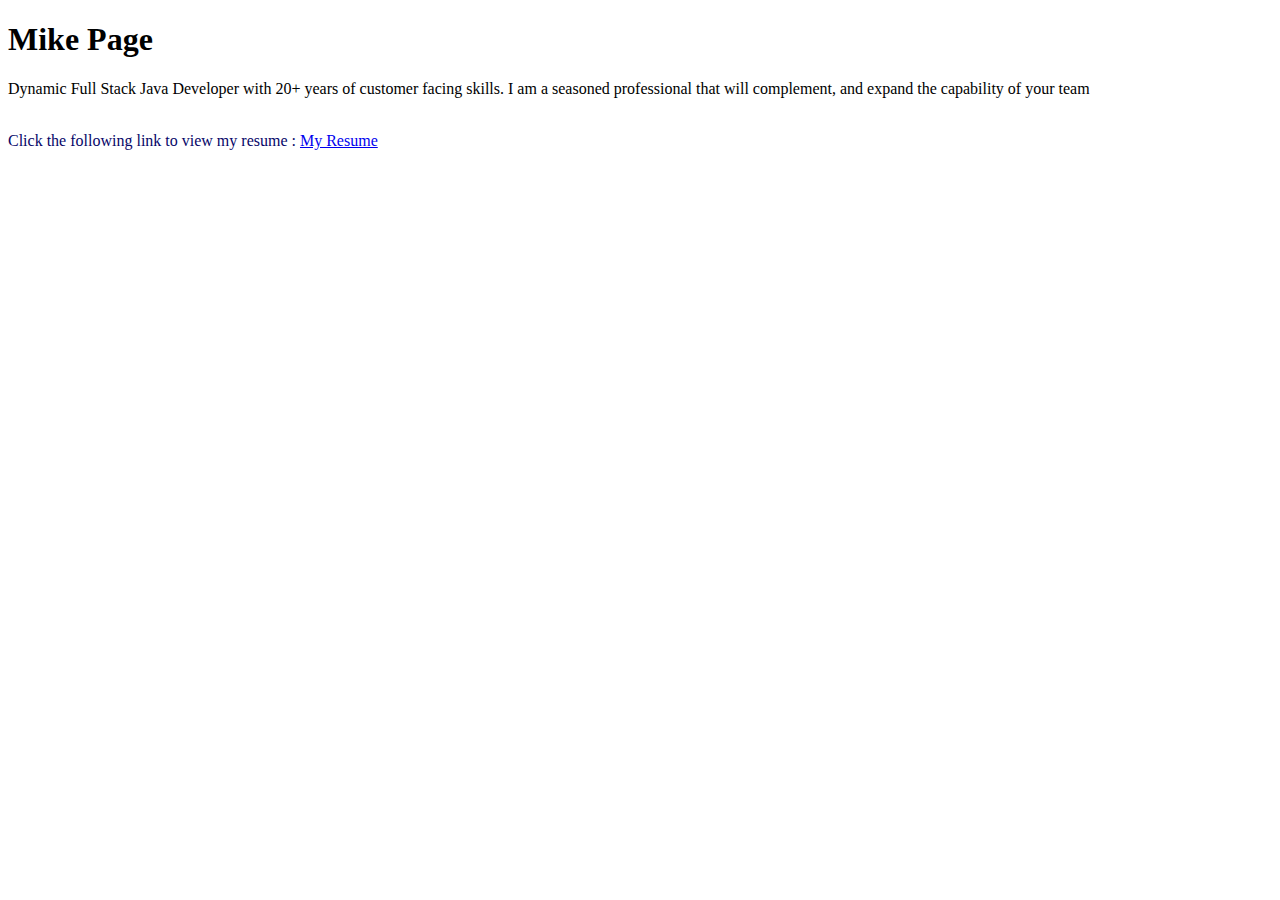
<file: index.html>
<!doctype html>
<html land="en">
<head>
    <title>Mike Page - Full Stack Java Develper</title>
    <style>
        /* used to alter by tag */
        span {
            color:rgb(6, 5, 104);
        }
        /* # denotes an attribute */
        #lname{
            color: rgb(148, 123, 123);
        }
        /* . denotes a class */
        .alwaysblue {
            color: rgb(109, 109, 248);
        }
        .doublesize {
            font-size: 4em;
        }
    </style>
</head>
<body>
    <h1>Mike Page</h1>  
    <p>Dynamic Full Stack Java Developer with 20+ years of customer facing skills. I am a seasoned professional that will complement, and expand the capability of your team</p>
    <br />
    <span>Click the following link to view my resume :</span>
    
    <span>
        <a href="file:///C:/html-sandbox/cv.html">
            My Resume</a>
    </span>
    <!-- Comment format for html cntrl / will toggle comment format-->
</body>

</html>
</file>
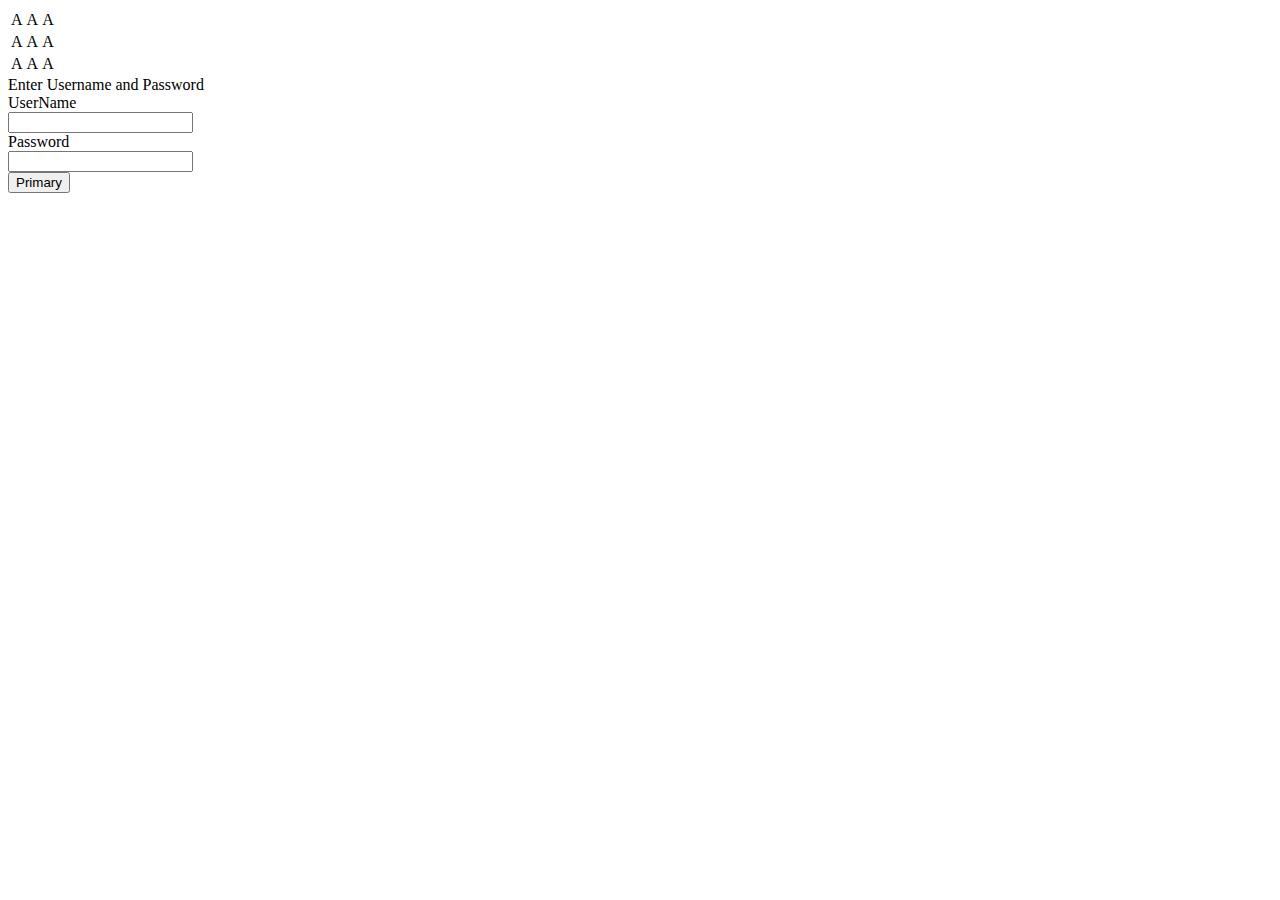
<file: css/bootstrap.html>
<!DOCTYPE html>
<html lang="en">
<head>   
    <title>Document</title>        
        <link rel="stylesheet" 
        href="https://stackpath.bootstrapcdn.com/bootstrap/4.1.3/css/bootstrap.min.css" 
        integrity="sha384-MCw98/SFnGE8fJT3GXwEOngsV7Zt27NXFoaoApmYm81iuXoPkFOJwJ8ERdknLPMO" 
        crossorigin="anonymous">

</head>
<body>
    <table class="table table-sm">
        <tr>
            <td>A</td>
            <td>A</td>
            <td>A</td>
        </tr>
        <tr>
                <td>A</td>
                <td>A</td>
                <td>A</td>
            </tr>
            <tr>
                    <td>A</td>
                    <td>A</td>
                    <td>A</td>
                </tr>
    </table>
    <label for="basic-url">Enter Username and Password</label>
<div class="input-group mb-3">
  <div class="input-group-prepend">
    <span class="input-group-text" id="basic-addon3">UserName</span>
  </div>
  <input type="text" class="form-control" id="basic-url" aria-describedby="basic-addon3">
</div>
<div class="input-group mb-3">
        <div class="input-group-prepend">
          <span class="input-group-text" id="basic-addon3">Password</span>
        </div>
        <input type="text" class="form-control" id="basic-url" aria-describedby="basic-addon3">
      </div>


    <button class="btn btn-primary">Primary</button>
</body>
</html>
</file>
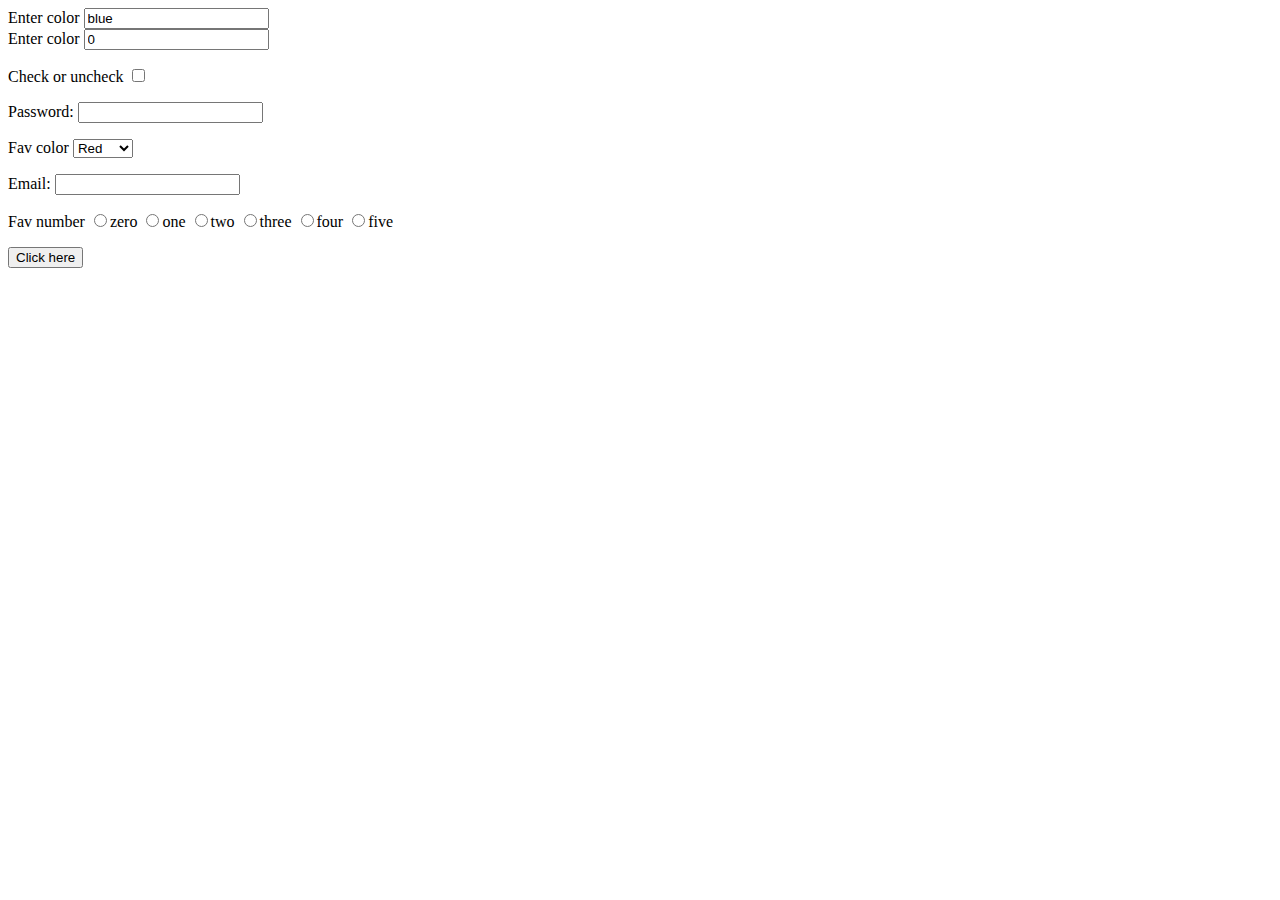
<file: css/newform.html>
<!DOCTYPE html>
<html lang="en">
<head>
    <meta charset="UTF-8">
    <meta name="viewport" content="width=device-width, initial-scale=1.0">
    <meta http-equiv="X-UA-Compatible" content="ie=edge">
    <title>Document</title>
</head>
<body>
    <form method="GET" action="newform.html">
        <span>Enter color</span>
        <input type="text" name="color" value="blue">       
        <br />
       <span>Enter color</span>
        <input type="text" name="number" value="0">
        
        <p>
            <span>Check or uncheck</span>
            <input type="checkbox" name="YorN">
        </p>
        <p>
            <span>Password:</span>
            <input type="password" name="eieio">
        </p>
        <p>
            <span>Fav color</span>
            <select name="favcolor">
                <option value="R">Red</option>
                <option value="G">Green</option>
                <option value="B">Blue</option>
            </select>
        </p>
        <p>
                <span>Email:</span>
                <input type="email" name="email">
            </p>
            <p>
                    <span>Fav number</span>
                    <input type="radio" name="0">zero
                    <input type="radio" name="1">one
                    <input type="radio" name="2">two
                    <input type="radio" name="3">three
                    <input type="radio" name="4">four
                    <input type="radio" name="5">five
                </p>
        <button type="submit">Click here</button>
    </form>
    
</body>
</html>
</file>
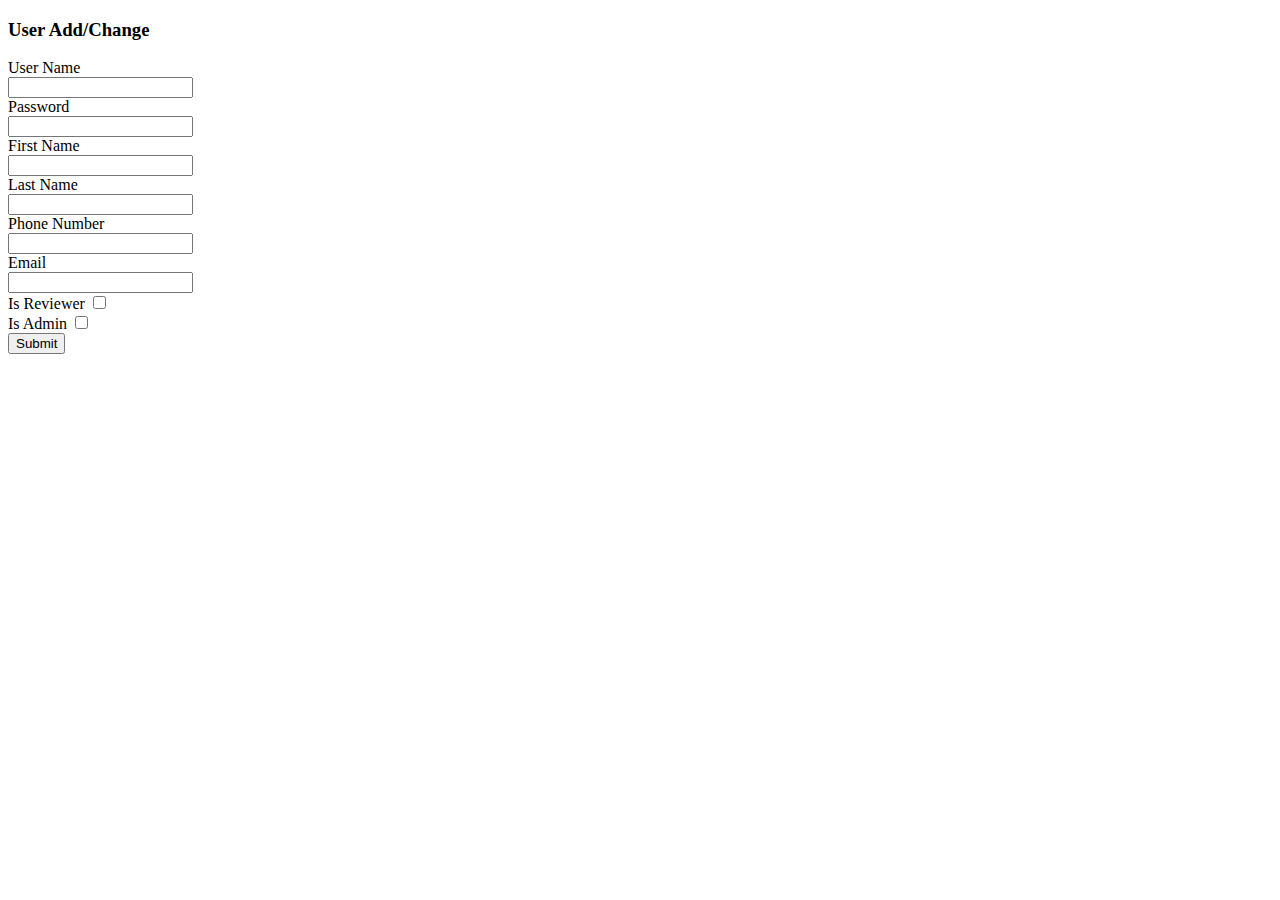
<file: css/User.html>
<!DOCTYPE html>
<html lang="en">
<head>     
    <title>User Add</title>
    <link rel="stylesheet" 
        href="https://stackpath.bootstrapcdn.com/bootstrap/4.1.3/css/bootstrap.min.css" 
        integrity="sha384-MCw98/SFnGE8fJT3GXwEOngsV7Zt27NXFoaoApmYm81iuXoPkFOJwJ8ERdknLPMO" 
        crossorigin="anonymous">
</head>
<body>
    <h3>User Add/Change</h3>
        
        <div class="input-group input-group-sm mb-3">
          <div class="input-group-prepend">
            <span class="input-group-text" id="basic-addon3">User Name</span>
          </div>
          <input type="text" class="form-control" aria-label="Sizing example input" aria-describedby="inputGroup-sizing-sm">

        </div>
        
        <div class="input-group input-group-sm mb-3">
          <div class="input-group-prepend">
            <span class="input-group-text" id="basic-addon3">Password</span>
          </div>
          <input type="text" class="form-control" aria-label="Sizing example input" aria-describedby="inputGroup-sizing-sm">

        </div>
       
        <div class="input-group input-group-sm mb-3">
          <div class="input-group-prepend">
            <span class="input-group-text" id="basic-addon3">First Name</span>
          </div>
          <input type="text" class="form-control" aria-label="Sizing example input" aria-describedby="inputGroup-sizing-sm">

        </div>
        
        <div class="input-group input-group-sm mb-3">
          <div class="input-group-prepend">
            <span class="input-group-text" id="basic-addon3">Last Name</span>
          </div>
          <input type="text" class="form-control" aria-label="Sizing example input" aria-describedby="inputGroup-sizing-sm">

        </div>
        
        <div class="input-group input-group-sm mb-3">
          <div class="input-group-prepend">
            <span class="input-group-text" id="basic-addon3">Phone Number</span>
          </div>
          <input type="text" class="form-control" aria-label="Sizing example input" aria-describedby="inputGroup-sizing-sm">

        </div>
         
        <div class="input-group input-group-sm mb-3">
          <div class="input-group-prepend">
            <span class="input-group-text" id="basic-addon3">Email</span>
          </div>
          <input type="text" class="form-control" aria-label="Sizing example input" aria-describedby="inputGroup-sizing-sm">

        </div>
        <div>
                <label for="basic-url">Is Reviewer</label>
                <input type="checkbox">
                
        </div>
    
                <label for="basic-url">Is Admin</label>
                <input type="checkbox">
                
        </div>
        <br />
        <button type="button" class="btn btn-primary">Submit</button>
                                           

    
</body>
</html>
</file>
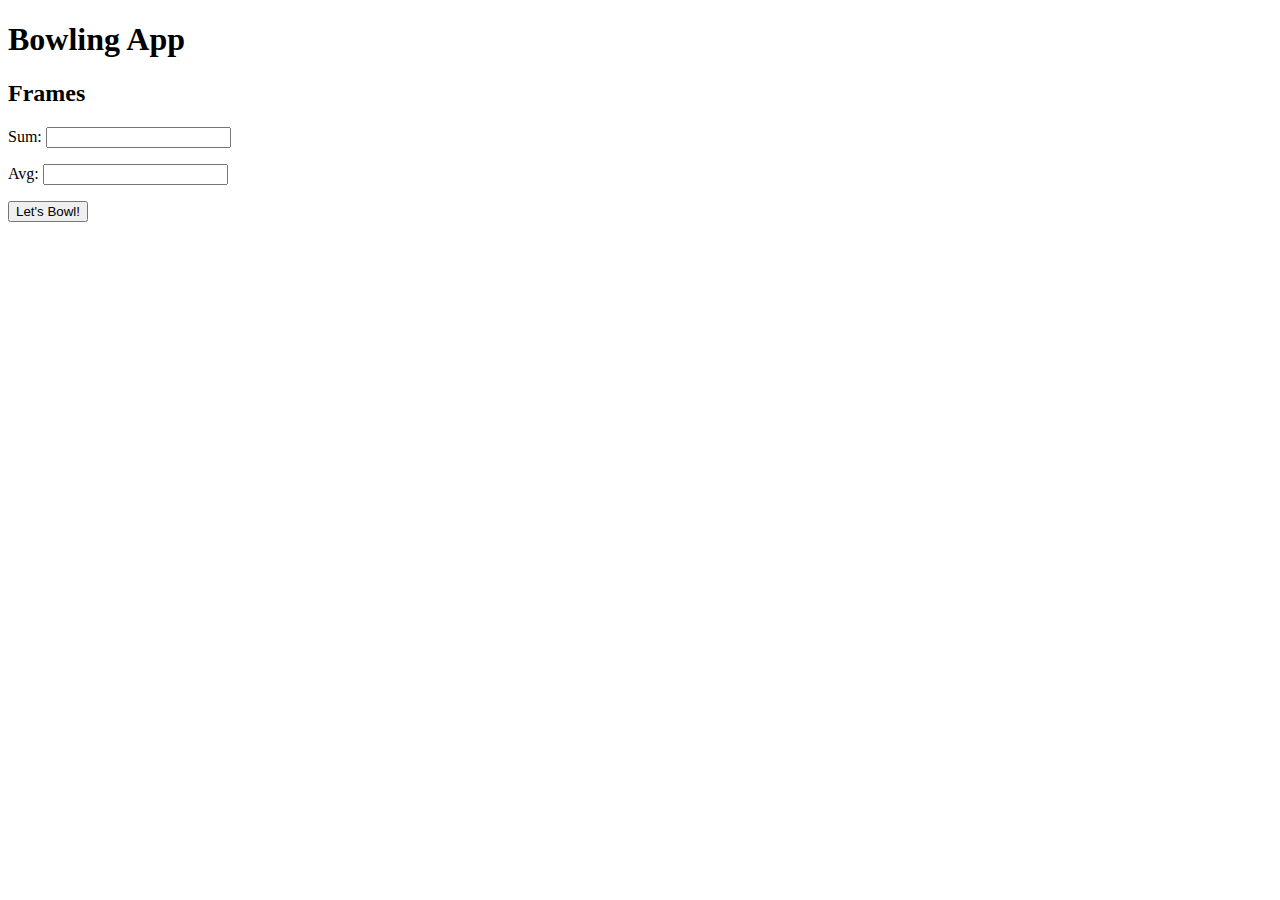
<file: Demo/bowling.html>
<!DOCTYPE html>
<html lang="en">

<head>
    <meta charset="UTF-8">
    <meta name="viewport" content="width=device-width, initial-scale=1.0">
    <meta http-equiv="X-UA-Compatible" content="ie=edge">

    <title>Bowling</title>
    <script src="https://ajax.googleapis.com/ajax/libs/jquery/3.3.1/jquery.min.js"></script>
    <script>
        function fillArraySumAndAvg() {
            //var framesCtrl = getRefById('frames');
            //var sumCtrl = getRefById('sum');
            // var avgCtrl = getRefById('avg');

            var scores = [];

            var sum = 0;
            for (var idx = 0; idx < 10; idx++) {
                let s = getRandomNumber();
                scores.push(s);
                sum += s;
            }
            var avg = sum / scores.length;
            console.log(scores, sum, avg);

            //framesCtrl.textContent = scores.join();
            //sumCtrl.value = sum;
            // avgCtrl.value = avg;
            $('#frames').text(scores);
            $('#sum').val(sum);
            $('#avg').val(avg);
        }


        function getRandomNumber() {
            return Math.floor(Math.random() * 11);
        }

        function getRefById(id) {
            return document.getElementById(id);
        }
    </script>
</head>

<body>
    <h1>Bowling App</h1>
    <h2>Frames</h2>
    <p id='frames'>


    </p>
    <p>Sum: <input type="text" id="sum"></p>
    <p>Avg: <input type="text" id="avg"></p>
    <button onclick="fillArraySumAndAvg()">Let's Bowl!</button>

</body>

</html>
</file>
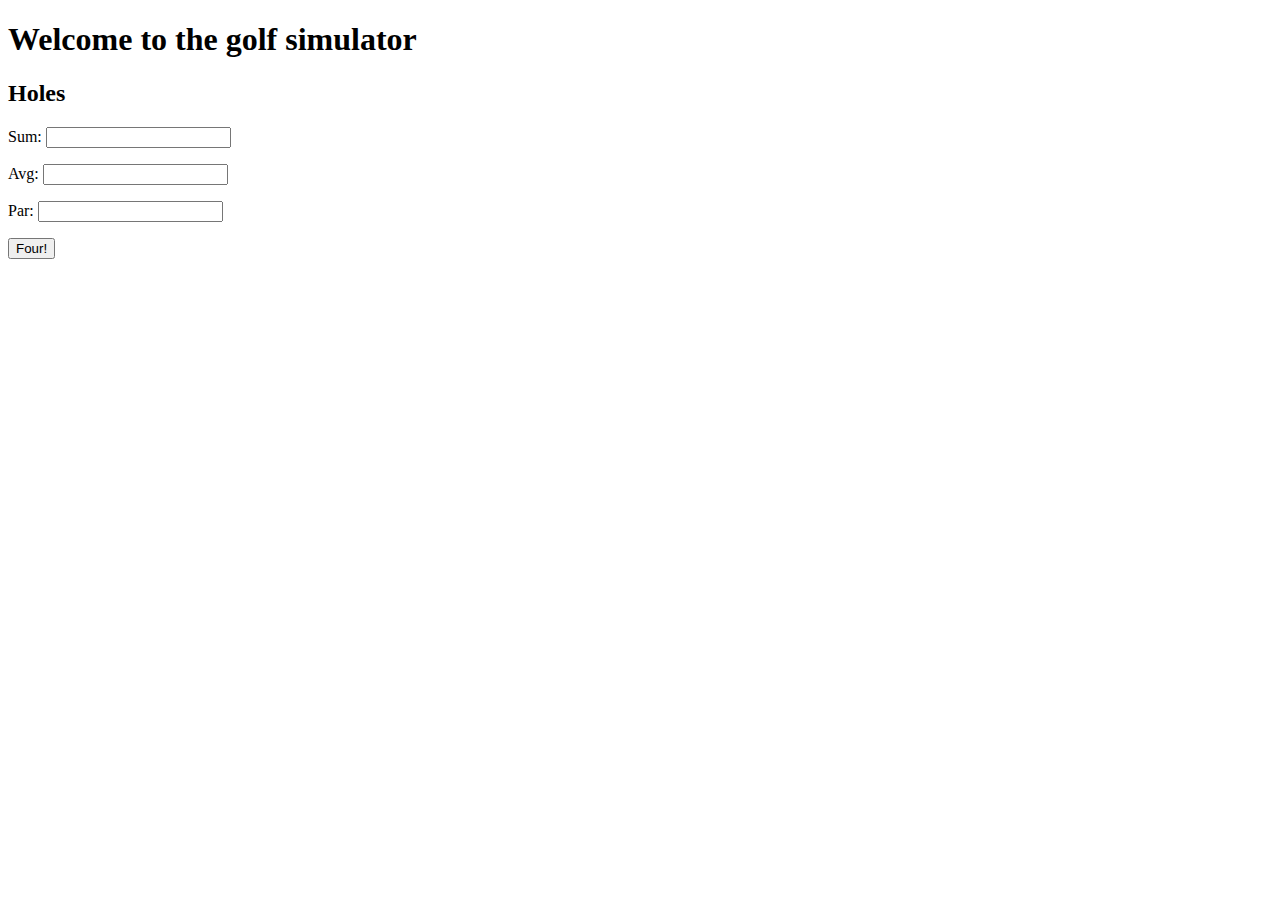
<file: Demo/golf.html>
<!DOCTYPE html>
<html lang="en">
<head>
    <meta charset="UTF-8">
    <meta name="viewport" content="width=device-width, initial-scale=1.0">
    <meta http-equiv="X-UA-Compatible" content="ie=edge">
    <title>A good walk spoiled</title>
    <script src="https://ajax.googleapis.com/ajax/libs/jquery/3.3.1/jquery.min.js"></script>
    <script>
        function fillArraySumAndAvg() {
           // var holesCtrl = getRefById("holes");
           // var sumCtrl = getRefById("sum");
           // var avgCtrl = getRefById("avg");
            var scores = [];
            var sum = 0;
            var par = 72;
            for(var idx = 0; idx < 18; idx ++){
            let s = getRandomNumber();
            scores.push(s);
            sum += s;
            }
            var avg = sum/scores.length;
            //holesCtrl.textContent = scores.join();
            //sumCtrl.value = sum;
            //avgCtrl.value = avg;
            $("#holes").text(scores);
            $("#sum").val(sum);
            $("#avg").val(avg);

            var ou = (sum - par);
            if (ou > 0){
                $("#par").val("You're over par by: " + ou);
            }
            else if (ou < 0) {
                $("#par").val("You're under par by: " + Math.abs(ou));
            }
            else {
              $("#par").val("You shot par: " + par);
            }
        }

        function getRandomNumber() {
            return Math.floor(Math.random() * 8) + 1;
        }

        function getRefById(id) {
            return getElementById(id);
        }   

    
    </script>

</head>
<body>
    <h1>Welcome to the golf simulator</h1>
    <h2>Holes</h2>
    <p id = "holes"></p>
    <p>Sum: <input type = "text" id = "sum"></p>
    <p>Avg: <input type = "text" id = "avg"></p>
    <p>Par: <input type = "text" id = "par"></p>
    <button onclick="fillArraySumAndAvg()">Four!</button>

    
</body>
</html>
</file>
